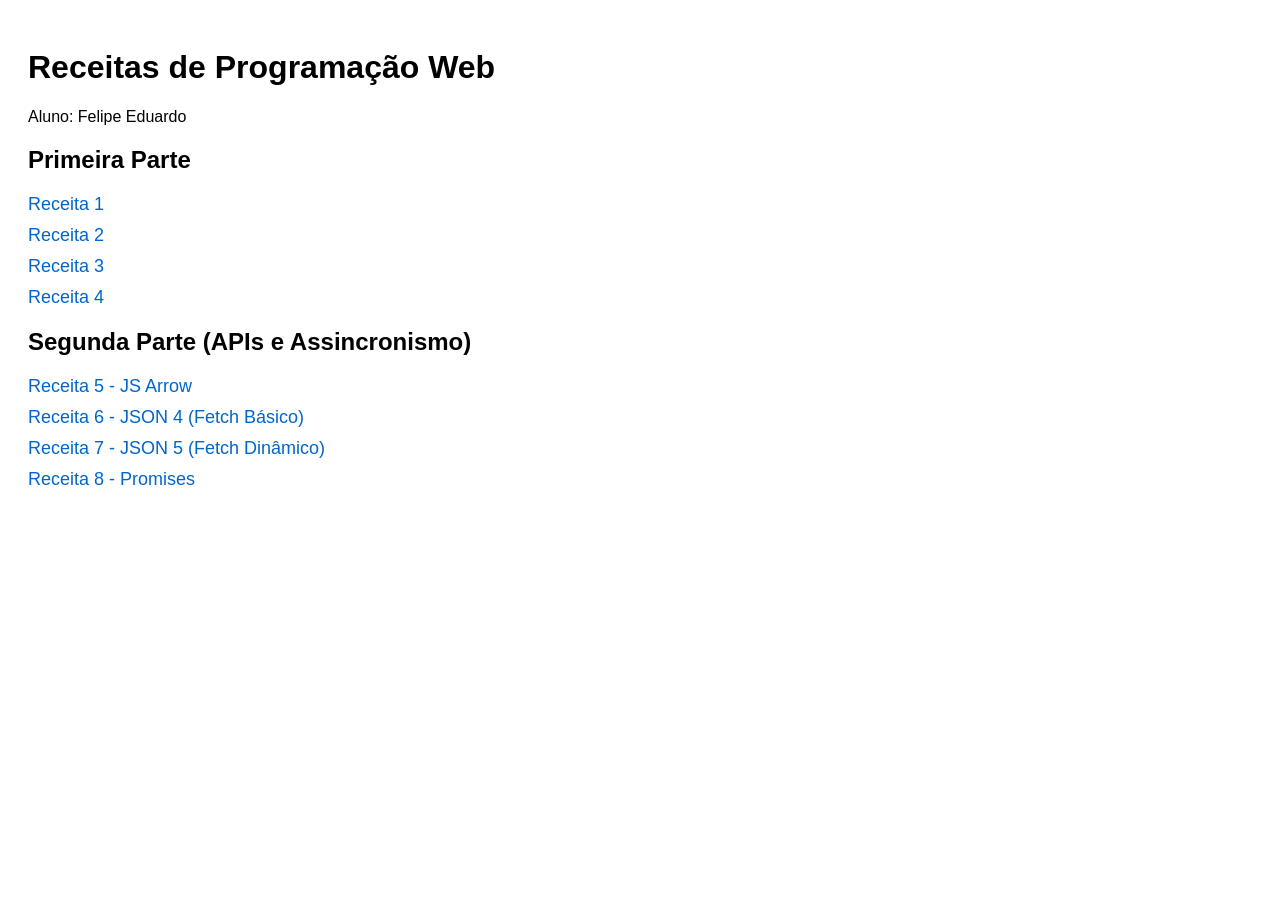
<file: index.html>
<!DOCTYPE html>
<html lang="pt-BR">
<head>
    <meta charset="UTF-8">
    <meta name="viewport" content="width=device-width, initial-scale=1.0">
    <title>Receitas PWEB - Felipe Eduardo</title>
    <style>
        body { font-family: Arial, sans-serif; padding: 20px; }
        ul { list-style-type: none; padding: 0; }
        li { margin: 10px 0; }
        a { text-decoration: none; color: #0066cc; font-size: 18px; }
        a:hover { text-decoration: underline; }
    </style>
</head>
<body>
    <h1>Receitas de Programação Web</h1>
    <p>Aluno: Felipe Eduardo</p>
    
    <h2>Primeira Parte</h2>
    <ul>
        <li><a href="receita1/receita1.html">Receita 1</a></li>
        <li><a href="receita2/receita2.html">Receita 2</a></li>
        <li><a href="receita3/receita3.html">Receita 3</a></li>
        <li><a href="receita4/receita4.html">Receita 4</a></li>
    </ul>

    <h2>Segunda Parte (APIs e Assincronismo)</h2>
    <ul>
        <li><a href="receita5/receita5.html">Receita 5 - JS Arrow</a></li>
        <li><a href="receita6/receita6.html">Receita 6 - JSON 4 (Fetch Básico)</a></li>
        <li><a href="receita7/receita7.html">Receita 7 - JSON 5 (Fetch Dinâmico)</a></li>
        <li><a href="receita8/receita8.html">Receita 8 - Promises</a></li>
    </ul>
</body>
</html>
</file>
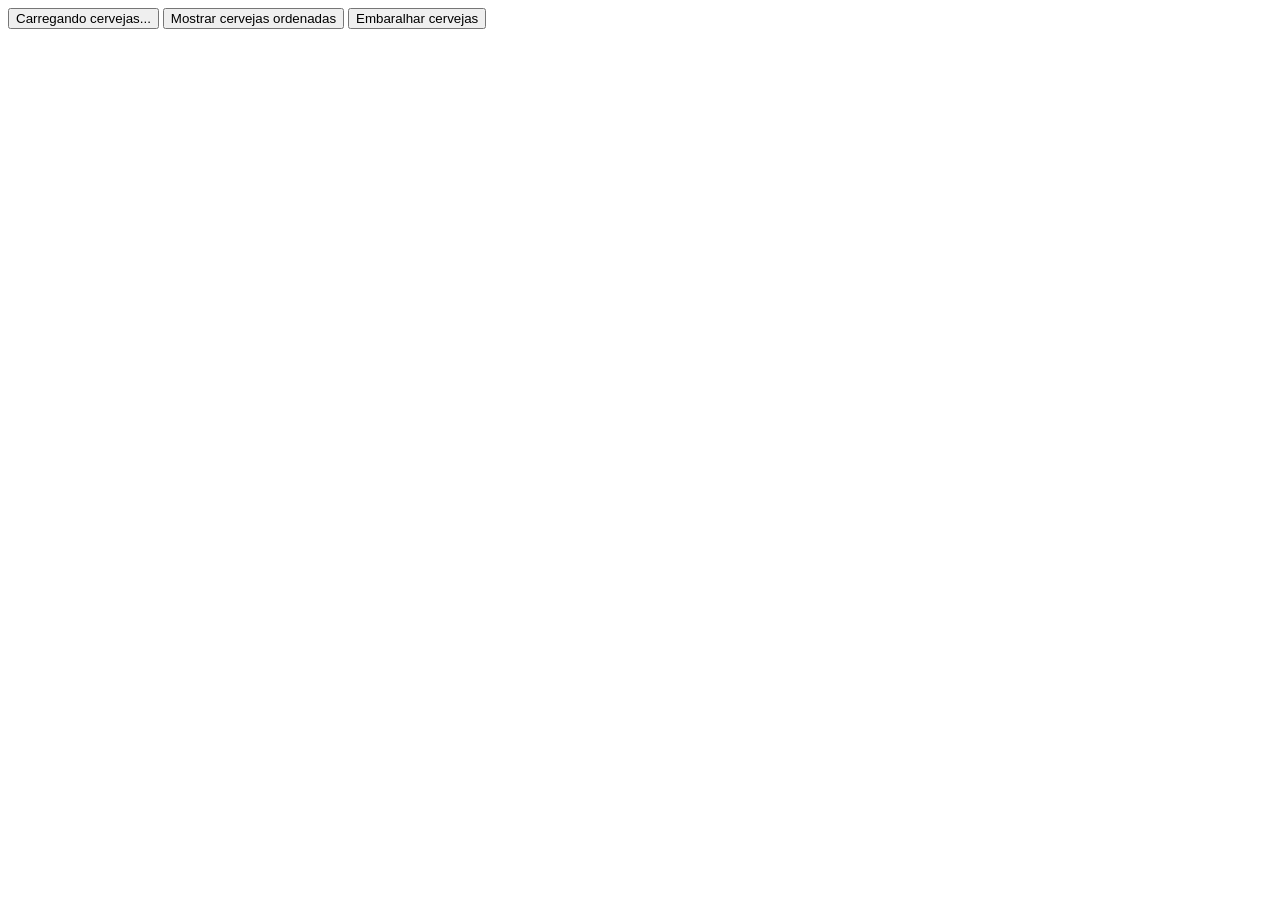
<file: receita4/receita4.html>
<!DOCTYPE html>
<html>   
   <head>
      <meta charset="UTF-8"> 
      <link rel="stylesheet" href="receita4.css">     
   </head>
   
   <body>
      <div id="meu amor">
         <button id="botaoCarregar">Carregando cervejas...</button>
         <button id="botaoOrdenar">Mostrar cervejas ordenadas</button>
         <button id="botaoEmbaralhar">Embaralhar cervejas</button>
      </div>            
   </body>   
   
   <script>
      let cervejas = ["Guiness", "Desperados", "Becks"]
      
      function transformar(item){
         return `<tr><td class="minha-div">${item}</td></tr>`
      }
      
      function carregarDiv(){
         let div = document.getElementById("meu amor")
         let cervejasHtml = cervejas.map(transformar) 
         
         div.innerHTML = `
            <table style="border-collapse: collapse;">
               <tbody>
                  ${cervejasHtml.join("\n")}
               </tbody>
            </table>
         `
      }

      function ordenarECarregarDiv(){
         cervejas.sort() 
         carregarDiv()
      }


      function embaralharECarregarDiv(){
         cervejas.sort(() => Math.random() - 0.5) 
         carregarDiv()
      }

      let botaoCarregar = document.getElementById("botaoCarregar")
      botaoCarregar.addEventListener("click", carregarDiv)                 

      let botaoOrdenar = document.getElementById("botaoOrdenar")
      botaoOrdenar.addEventListener("click", ordenarECarregarDiv)

      let botaoEmbaralhar = document.getElementById("botaoEmbaralhar")
      botaoEmbaralhar.addEventListener("click", embaralharECarregarDiv)

   </script>
</html>
</file>
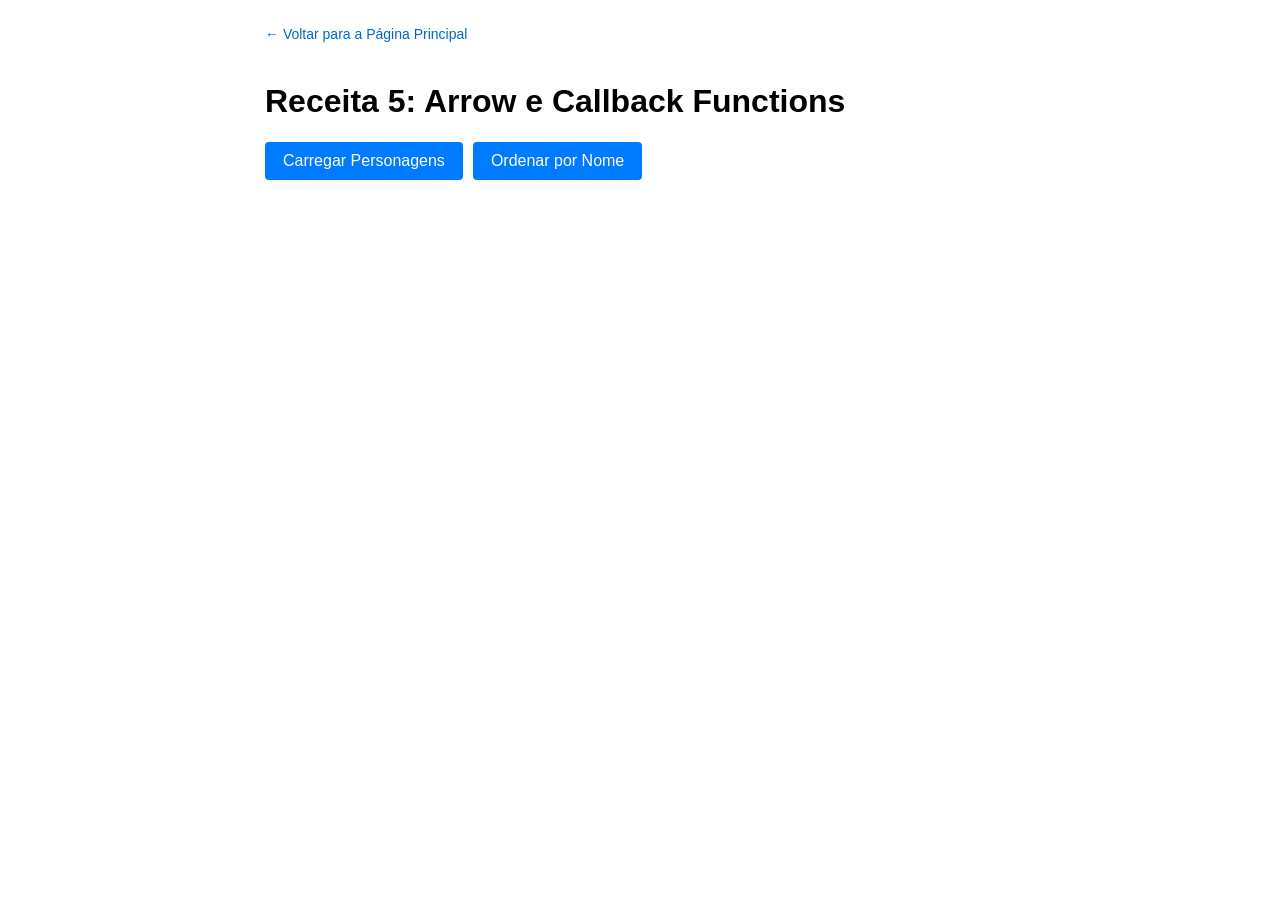
<file: receita5/receita5.html>
<!DOCTYPE html>
<html lang="pt">
<head>
    <meta charset="UTF-8">
    <meta name="viewport" content="width=device-width, initial-scale=1.0">
    <title>Receita 5</title>
    <link rel="stylesheet" href="receita5.css">
</head>
<body>

    <a href="../index.html" class="voltar">← Voltar para a Página Principal</a>

    <h1>Receita 5: Arrow e Callback Functions</h1>

    <div class="botoes-container">
        <a id="linkCarregar" class="link-acao">Carregar Personagens</a>
        <a id="linkOrdenar" class="link-acao">Ordenar por Nome</a>
    </div>

    <div id="meu amor"></div>

    <script>
        const personagens = [
            { nome: "Rick Sanchez", especie: "Humano / Cientista", status: "Vivo" },
            { nome: "Morty Smith", especie: "Humano", status: "Vivo" },
            { nome: "Birdperson", especie: "Homem-Pássaro", status: "Ressuscitado" },
            { nome: "Mr. Meeseeks", especie: "Meeseeks", status: "Desconhecido" }
        ];

        const carregarDiv = (cervs) => {
            const div = document.getElementById("meu amor");

            const linhasHtml = cervs.map(item => `
                <tr>
                    <td><strong>${item.nome}</strong></td>
                    <td>${item.especie}</td>
                    <td>${item.status}</td>
                </tr>
            `);

            div.innerHTML = `
                <table>
                    <thead>
                        <tr>
                            <th>Nome</th>
                            <th>Espécie</th>
                            <th>Status</th>
                        </tr>
                    </thead>
                    <tbody>
                        ${linhasHtml.join("\n")}
                    </tbody>
                </table>
            `;
        };

        const ordenarPersonagens = (itens) => {
            const copiaOrdenada = [...itens].sort((a, b) => a.nome.localeCompare(b.nome));
            carregarDiv(copiaOrdenada);
        };

        const linkCarregar = document.getElementById("linkCarregar");
        const linkOrdenar = document.getElementById("linkOrdenar");

        linkCarregar.addEventListener("click", (evento) => {
            evento.preventDefault();
            carregarDiv(personagens);
        });

        linkOrdenar.addEventListener("click", (evento) => {
            evento.preventDefault();
            ordenarPersonagens(personagens);
        });
    </script>
</body>
</html>
</file>
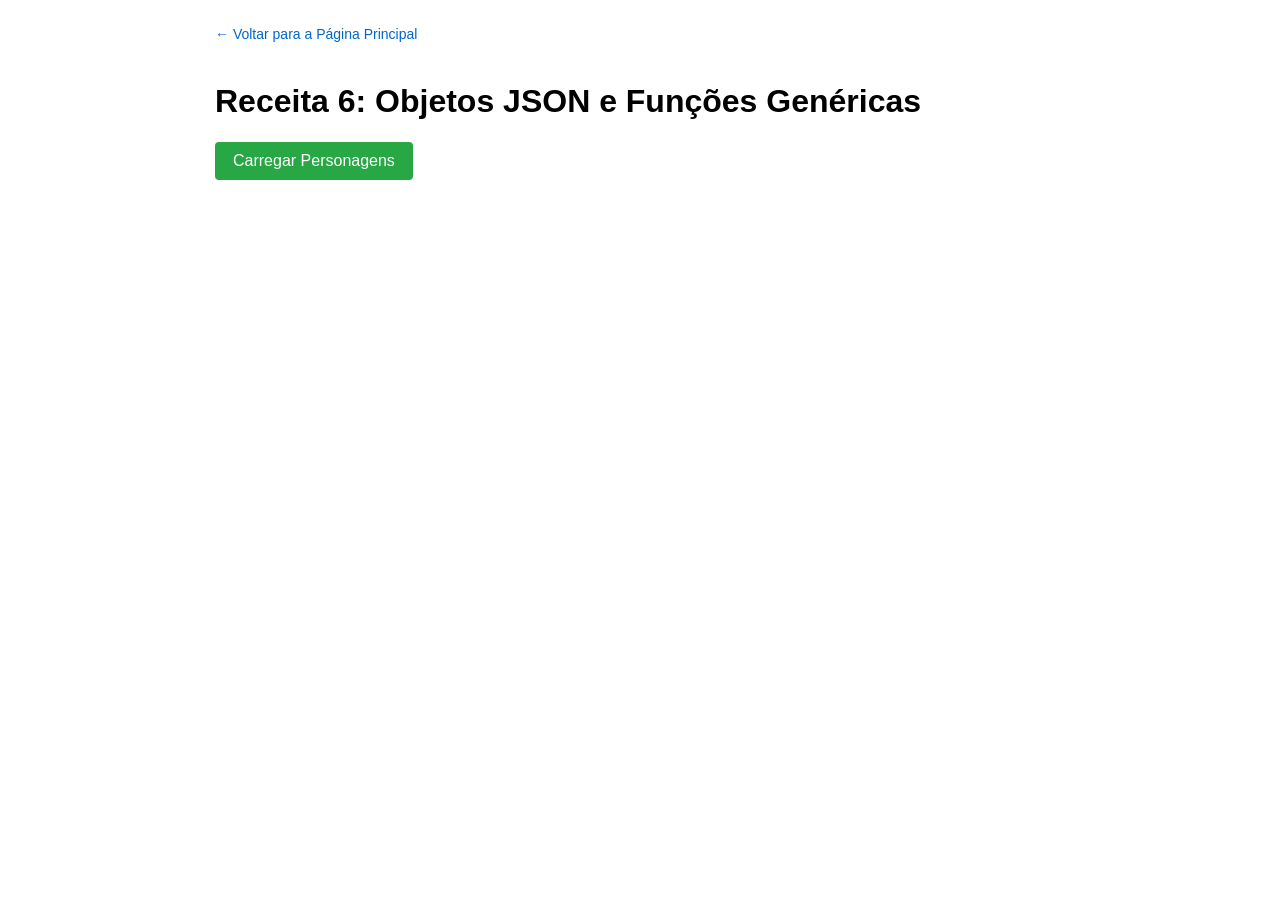
<file: receita6/receita6.html>
<!DOCTYPE html>
<html lang="pt">
<head>
    <meta charset="UTF-8">
    <meta name="viewport" content="width=device-width, initial-scale=1.0">
    <title>Receita 6 - JSON e Objetos Genéricos</title>
    <link rel="stylesheet" href="receita6.css">
</head>
<body>

    <a href="../index.html" class="voltar">← Voltar para a Página Principal</a>

    <h1>Receita 6: Objetos JSON e Funções Genéricas</h1>

    <a id="linkCarregar" class="link-acao">Carregar Personagens</a>

    <div id="cervejasDiv"></div>

    <script>
        const personagens = [
            { 
                nome: "Rick Sanchez", 
                especie: "Humano / Cientista", 
                status: "Vivo", 
                dimensao: "C-137" 
            },
            { 
                nome: "Morty Smith", 
                especie: "Humano", 
                status: "Vivo", 
                dimensao: "C-137" 
            },
            { 
                nome: "Birdperson", 
                especie: "Homem-Pássaro", 
                status: "Ressuscitado", 
                dimensao: "Desconhecida" 
            },
            { 
                nome: "Mr. Meeseeks", 
                especie: "Meeseeks", 
                status: "Desconhecido", 
                dimensao: "Caixa Meeseeks" 
            }
        ];

        
        const carregarTabelaGenerica = (
            itens, 
            id_destino = "cervejasDiv", 
            cabecalhos = ["Nome", "Espécie", "Status", "Dimensão"], 
            propriedades = ["nome", "especie", "status", "dimensao"]
        ) => {
            const div = document.getElementById(id_destino);

            const theadHtml = `
                <thead>
                    <tr>
                        ${cabecalhos.map(cabecalho => `<th>${cabecalho}</th>`).join('')}
                    </tr>
                </thead>
            `;

            const linhasHtml = itens.map(item => `
                <tr>
                    ${propriedades.map(prop => `<td>${item[prop]}</td>`).join('')}
                </tr>
            `).join('');

            div.innerHTML = `
                <table>
                    ${theadHtml}
                    <tbody>
                        ${linhasHtml}
                    </tbody>
                </table>
            `;
        };

        const linkCarregar = document.getElementById("linkCarregar");

        linkCarregar.addEventListener("click", (evento) => {
            evento.preventDefault();
            // Invocando a função genérica; como não passamos os três últimos parâmetros, 
            // ela vai utilizar os valores default que definimos na assinatura da função.
            carregarTabelaGenerica(personagens);
        });

    </script>
</body>
</html>
</file>
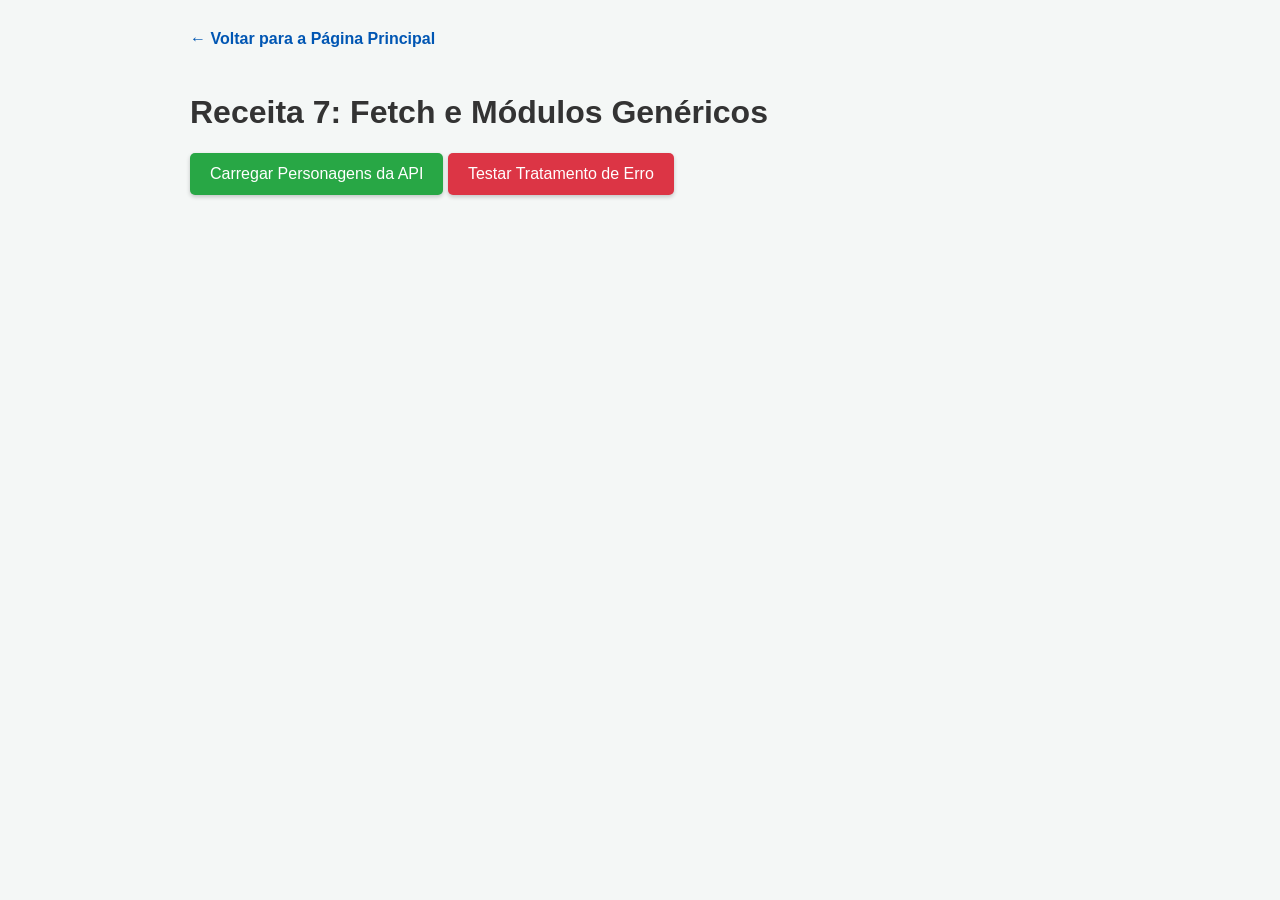
<file: receita7/receita7.html>
<!DOCTYPE html>
<html lang="pt-BR">
<head>
    <meta charset="UTF-8">
    <meta name="viewport" content="width=device-width, initial-scale=1.0">
    <title>Receita 7 - Fetch e Async/Await</title>
    <!-- Importação do ficheiro CSS -->
    <link rel="stylesheet" href="receita7.css">
</head>
<body>

    <a href="../index.html" class="voltar">← Voltar para a Página Principal</a>

    <h1>Receita 7: Fetch e Módulos Genéricos</h1>
    
    <button id="botaoCarregar" class="btn-acao">Carregar Personagens da API</button>
    <button id="botaoErro" class="btn-acao" style="background-color: #dc3545;">Testar Tratamento de Erro</button>

    <div id="dadosDiv"></div>

    <!-- type="module" é OBRIGATÓRIO para usar import/export no navegador -->
    <script type="module">
        // Importando a função genérica do ficheiro separado
        import { gerarTabelaGenerica } from './tabela.js';

        // Elementos da interface
        const divDestino = "dadosDiv";
        const divContainer = document.getElementById(divDestino);

        // Arrow function assíncrona para buscar os dados
        const carregarDadosAPI = async (url) => {
            try {
                divContainer.innerHTML = "<p>Carregando dados da API...</p>";
                
                // Aguarda a promessa do fetch
                const res = await fetch(url);
                
                // Se o status HTTP não for OK (ex: 404), dispara um erro manualmente
                if (!res.ok) throw new Error("Erro na requisição HTTP: " + res.status);
                
                // Aguarda a conversão para JSON
                const dadosJSON = await res.json();
                
                // A API do Rick and Morty retorna um objeto onde o array real fica dentro de "results"
                const personagens = dadosJSON.results;

                // Definimos quais colunas e propriedades queremos exibir (Exercício 1 e 3)
                const nomesCabecalhos = ["Nome", "Espécie", "Gênero", "Status"];
                const propriedadesChaves = ["name", "species", "gender", "status"];

                // Chamamos a função importada do tabela.js
                gerarTabelaGenerica(personagens, divDestino, nomesCabecalhos, propriedadesChaves);

            } catch (erro) {
                // Tratamento de erro seguro caso a API falhe ou a URL esteja errada
                divContainer.innerHTML = `<div class="erro-msg">Ocorreu um problema ao buscar os dados: ${erro.message}</div>`;
                console.error(erro);
            }
        };

        // Eventos dos botões
        document.getElementById("botaoCarregar").addEventListener("click", () => {
            // URL correta
            carregarDadosAPI("https://rickandmortyapi.com/api/character");
        });

        document.getElementById("botaoErro").addEventListener("click", () => {
            // URL quebrada intencionalmente para testar o bloco catch
            carregarDadosAPI("https://rickandmortyapi.com/api/erro-proposital-404");
        });

    </script>
</body>
</html>
</file>
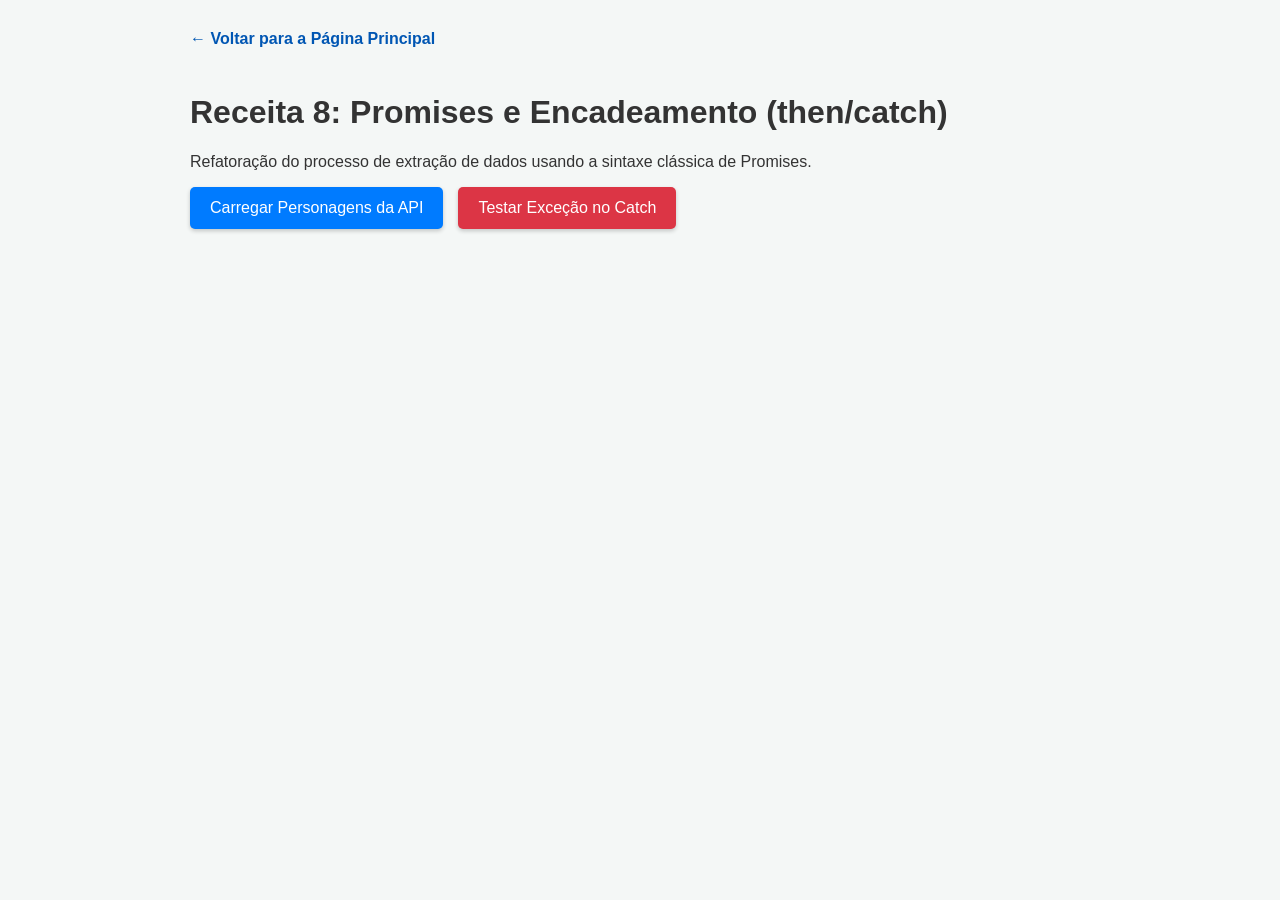
<file: receita8/receita8.html>
<!DOCTYPE html>
<html lang="pt-BR">
<head>
    <meta charset="UTF-8">
    <meta name="viewport" content="width=device-width, initial-scale=1.0">
    <title>Receita 8 - Promises (then/catch)</title>
    <link rel="stylesheet" href="receita8.css">
</head>
<body>

    <a href="../index.html" class="voltar">← Voltar para a Página Principal</a>

    <h1>Receita 8: Promises e Encadeamento (then/catch)</h1>
    <p>Refatoração do processo de extração de dados usando a sintaxe clássica de Promises.</p>
    
    <div class="botoes-container">
        <button id="botaoCarregar" class="btn-acao">Carregar Personagens da API</button>
        <button id="botaoErro" class="btn-acao btn-erro">Testar Exceção no Catch</button>
    </div>

    <div id="dadosDiv"></div>

    <!-- O type="module" permite utilizar a função de criação de tabelas feita na Receita 7 -->
    <script type="module">
        import { gerarTabelaGenerica } from './tabela.js'; // Garanta que este ficheiro existe na mesma diretoria

        const divDestino = "dadosDiv";
        const divContainer = document.getElementById(divDestino);

        // Nenhuma das funções utiliza mais "async" ou "await"
        const carregarDadosComPromise = (url) => {
            
            // Informação visual imediata
            divContainer.innerHTML = `<div class="msg-status msg-carregamento">Fazendo requisição...</div>`;

            // Encadeamento de Promises como exigido no Passo 6 da Receita 8
            fetch(url)
                .then(resposta => {
                    // Verificação manual de erro de resposta HTTP para forçar a queda no catch
                    if (!resposta.ok) {
                        throw new Error(`Erro HTTP: ${resposta.status}`);
                    }
                    // A conversão para JSON também devolve uma Promise, logo, permite continuar o encadeamento
                    return resposta.json();
                })
                .then(jsonResult => {
                    // Na API do Rick and Morty, a lista de objetos fica dentro do nó "results"
                    const arrayDePersonagens = jsonResult.results;
                    
                    // Definições genéricas para a tabela (requisito vindo da receita anterior)
                    const nomesCabecalhos = ["ID", "Nome", "Status", "Origem"];
                    
                    // No Rick and Morty, a origem é um objeto, então mapeamos dinamicamente usando uma função extra se necessário, 
                    // mas para manter a simplicidade do json dinâmico (item[prop]), podemos mapear props de raiz como imagem.
                    // Para aceder a propriedades alinhadas (jsonResult.results[0].origin.name), usaríamos lógica avançada, 
                    // então ficaremos com propriedades diretas.
                    const propriedadesChaves = ["id", "name", "status", "species"];
                    const cabecalhosMapeados = ["ID", "Nome", "Status", "Espécie"];

                    // Invoca a função importada
                    gerarTabelaGenerica(arrayDePersonagens, divDestino, cabecalhosMapeados, propriedadesChaves);
                })
                .catch(erro => {
                    // Este bloco captura erros no fetch (como quebras de rede ou CORS) ou o "throw new Error" lançado acima
                    divContainer.innerHTML = `<div class="msg-status msg-erro">Fudeu... Houve um erro na operação: <br>${erro.message}</div>`;
                });
        };

        // Registo dos eventos
        document.getElementById("botaoCarregar").addEventListener("click", () => {
            carregarDadosComPromise("https://rickandmortyapi.com/api/character");
        });

        document.getElementById("botaoErro").addEventListener("click", () => {
            carregarDadosComPromise("https://rickandmortyapi.com/api/url-quebrada");
        });

    </script>
</body>
</html>
</file>
<file: receita4/receita4.css>
.minha-div {
  background-color: #00BFFF; /* Cor de fundo */
  color: #d40808;            /* Cor do texto */
  padding: 20px;             /* Espaçamento interno */
  margin: 10px;              /* Espaçamento externo */
  border: 2px solid #000000; /* Borda */
  border-radius: 8px;        /* Arredondamento das bordas */
  width: 300px;              /* Largura fixa */
}
</file>
<file: receita5/receita5.css>
body {
    font-family: Arial, sans-serif;
    padding: 25px;
    max-width: 750px;
    margin: auto;
}

.voltar {
    display: inline-block;
    margin-bottom: 20px;
    text-decoration: none;
    color: #0066cc;
    font-size: 14px;
}

.botoes-container {
    margin-bottom: 20px;
    display: flex;
    gap: 10px;
}

/* Links estilizados como botões */
.link-acao {
    display: inline-block;
    padding: 10px 18px;
    background-color: #007bff;
    color: #ffffff;
    text-decoration: none;
    border-radius: 4px;
    cursor: pointer;
    user-select: none;
}

.link-acao:hover {
    background-color: #0056b3;
}

table {
    width: 100%;
    border-collapse: collapse;
    margin-top: 15px;
}

th, td {
    border: 1px solid #ddd;
    padding: 10px;
    text-align: left;
}

th {
    background-color: #f4f4f4;
}
</file>
<file: receita6/receita6.css>
body {
    font-family: Arial, sans-serif;
    padding: 25px;
    max-width: 850px;
    margin: auto;
}

.voltar {
    display: inline-block;
    margin-bottom: 20px;
    text-decoration: none;
    color: #0066cc;
    font-size: 14px;
}

.link-acao {
    display: inline-block;
    padding: 10px 18px;
    background-color: #28a745;
    color: #ffffff;
    text-decoration: none;
    border-radius: 4px;
    cursor: pointer;
    user-select: none;
    margin-bottom: 20px;
}

.link-acao:hover {
    background-color: #218838;
}

/* Exercício 2: Tabela Bonitificada com CSS */
table {
    width: 100%;
    border-collapse: collapse;
    box-shadow: 0 4px 8px rgba(0,0,0,0.1);
    background-color: white;
}

thead {
    background-color: #007bff;
    color: white;
}

th, td {
    border: 1px solid #ddd;
    padding: 12px;
    text-align: left;
}

tr:nth-child(even) {
    background-color: #f9f9f9;
}

tr:hover {
    background-color: #f1f1f1;
}
</file>
<file: receita7/receita7.css>
body {
    font-family: 'Segoe UI', Tahoma, Geneva, Verdana, sans-serif;
    padding: 30px;
    max-width: 900px;
    margin: auto;
    background-color: #f4f7f6;
    color: #333;
}

.voltar {
    display: inline-block;
    margin-bottom: 25px;
    text-decoration: none;
    color: #0056b3;
    font-weight: bold;
}

.btn-acao {
    display: inline-block;
    padding: 12px 20px;
    background-color: #28a745;
    color: #fff;
    text-decoration: none;
    border-radius: 5px;
    cursor: pointer;
    border: none;
    font-size: 16px;
    margin-bottom: 20px;
    box-shadow: 0 2px 4px rgba(0,0,0,0.2);
}

.btn-acao:hover {
    background-color: #218838;
}

.erro-msg {
    color: #721c24;
    background-color: #f8d7da;
    border: 1px solid #f5c6cb;
    padding: 15px;
    border-radius: 5px;
    font-weight: bold;
}

/* Estilos da Tabela Genérica */
table {
    width: 100%;
    border-collapse: collapse;
    background-color: #fff;
    box-shadow: 0 4px 8px rgba(0,0,0,0.1);
    border-radius: 8px;
    overflow: hidden;
}

thead {
    background-color: #343a40;
    color: #fff;
}

th, td {
    padding: 15px;
    text-align: left;
    border-bottom: 1px solid #dee2e6;
}

tr:hover {
    background-color: #f1f3f5;
}
</file>
<file: receita8/receita8.css>
body {
    font-family: 'Segoe UI', Tahoma, Geneva, Verdana, sans-serif;
    padding: 30px;
    max-width: 900px;
    margin: auto;
    background-color: #f4f7f6;
    color: #333;
}

.voltar {
    display: inline-block;
    margin-bottom: 25px;
    text-decoration: none;
    color: #0056b3;
    font-weight: bold;
}

.botoes-container {
    display: flex;
    gap: 15px;
    margin-bottom: 25px;
}

.btn-acao {
    display: inline-block;
    padding: 12px 20px;
    background-color: #007bff;
    color: #fff;
    text-decoration: none;
    border-radius: 5px;
    cursor: pointer;
    border: none;
    font-size: 16px;
    box-shadow: 0 2px 4px rgba(0,0,0,0.2);
}

.btn-acao:hover {
    background-color: #0056b3;
}

.btn-erro {
    background-color: #dc3545;
}

.btn-erro:hover {
    background-color: #c82333;
}

.msg-status {
    padding: 15px;
    margin-bottom: 20px;
    border-radius: 5px;
    font-weight: bold;
}

.msg-erro {
    color: #721c24;
    background-color: #f8d7da;
    border: 1px solid #f5c6cb;
}

.msg-carregamento {
    color: #856404;
    background-color: #fff3cd;
    border: 1px solid #ffeeba;
}

/* Estilos da Tabela Genérica (reutilizados da receita anterior) */
table {
    width: 100%;
    border-collapse: collapse;
    background-color: #fff;
    box-shadow: 0 4px 8px rgba(0,0,0,0.1);
    border-radius: 8px;
    overflow: hidden;
}

thead {
    background-color: #343a40;
    color: #fff;
}

th, td {
    padding: 15px;
    text-align: left;
    border-bottom: 1px solid #dee2e6;
}

tr:nth-child(even) {
    background-color: #f9f9f9;
}

tr:hover {
    background-color: #f1f3f5;
}
</file>
